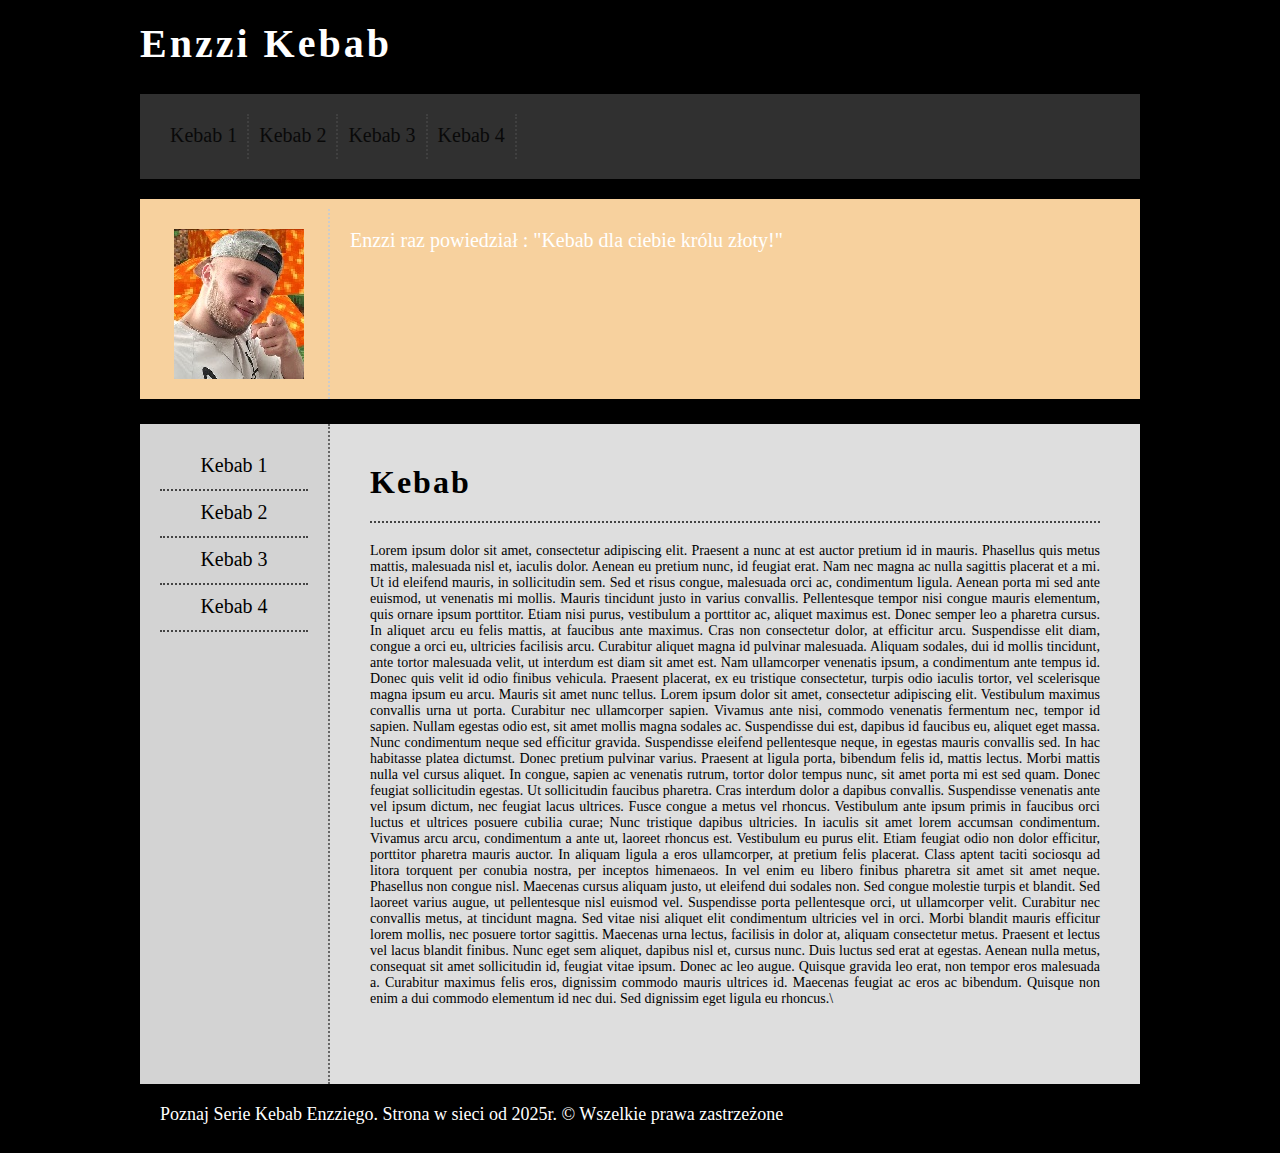
<file: index.html>
<html>
    <head>
        <title>Kebab</title>
        <link rel="shortcut icon" href="favicon.ico" type="image/x-icon">
        <!-- Style -->
        <link rel="stylesheet" href="main.css">
        <script type="text/javascript" src="redirecting.js"></script>
    </head>
    <body>
        <div id="container">
            <div id="logo">
                <h1>Enzzi Kebab</h1>
            </div>
            <div id="menu">
                <div class="option"; onclick="redirect('www.youtube.com/watch?v=OcwON22ctYc')">Kebab 1</div> 
                <div class="option">Kebab 2</div>
                <div class="option">Kebab 3</div>
                <div class="option">Kebab 4</div>
                <div style="clear:both"></div>
            </div>

           


            <div id="topbar">
                <div id="topbarL">
                <img src="enzio.jpg" alt="">
                </div>

                <div id="topbarR">
                    Enzzi raz powiedział : "Kebab dla ciebie królu złoty!"
                </div>
                <div style="clear:both"></div>
            </div>

            <div id="sidebar">
                <div class="optionL"; id="Kebab1">Kebab 1</div> 
                <div class="optionL">Kebab 2</div>
                <div class="optionL">Kebab 3</div>
                <div class="optionL">Kebab 4</div>
            </div>

            <div id="content">
                <span class="bigtitle">Kebab</span>

                <div class="dotted"></div>


                Lorem ipsum dolor sit amet, consectetur adipiscing elit. Praesent a nunc at est auctor pretium id in mauris. Phasellus quis metus mattis, malesuada nisl et, iaculis dolor. Aenean eu pretium nunc, id feugiat erat. Nam nec magna ac nulla sagittis placerat et a mi. Ut id eleifend mauris, in sollicitudin sem. Sed et risus congue, malesuada orci ac, condimentum ligula. Aenean porta mi sed ante euismod, ut venenatis mi mollis. Mauris tincidunt justo in varius convallis. Pellentesque tempor nisi congue mauris elementum, quis ornare ipsum porttitor. Etiam nisi purus, vestibulum a porttitor ac, aliquet maximus est. Donec semper leo a pharetra cursus. In aliquet arcu eu felis mattis, at faucibus ante maximus. Cras non consectetur dolor, at efficitur arcu.
                Suspendisse elit diam, congue a orci eu, ultricies facilisis arcu. Curabitur aliquet magna id pulvinar malesuada. Aliquam sodales, dui id mollis tincidunt, ante tortor malesuada velit, ut interdum est diam sit amet est. Nam ullamcorper venenatis ipsum, a condimentum ante tempus id. Donec quis velit id odio finibus vehicula. Praesent placerat, ex eu tristique consectetur, turpis odio iaculis tortor, vel scelerisque magna ipsum eu arcu. Mauris sit amet nunc tellus. Lorem ipsum dolor sit amet, consectetur adipiscing elit. Vestibulum maximus convallis urna ut porta. Curabitur nec ullamcorper sapien. Vivamus ante nisi, commodo venenatis fermentum nec, tempor id sapien. Nullam egestas odio est, sit amet mollis magna sodales ac. Suspendisse dui est, dapibus id faucibus eu, aliquet eget massa.
                Nunc condimentum neque sed efficitur gravida. Suspendisse eleifend pellentesque neque, in egestas mauris convallis sed. In hac habitasse platea dictumst. Donec pretium pulvinar varius. Praesent at ligula porta, bibendum felis id, mattis lectus. Morbi mattis nulla vel cursus aliquet. In congue, sapien ac venenatis rutrum, tortor dolor tempus nunc, sit amet porta mi est sed quam. Donec feugiat sollicitudin egestas. Ut sollicitudin faucibus pharetra. Cras interdum dolor a dapibus convallis. Suspendisse venenatis ante vel ipsum dictum, nec feugiat lacus ultrices.
                Fusce congue a metus vel rhoncus. Vestibulum ante ipsum primis in faucibus orci luctus et ultrices posuere cubilia curae; Nunc tristique dapibus ultricies. In iaculis sit amet lorem accumsan condimentum. Vivamus arcu arcu, condimentum a ante ut, laoreet rhoncus est. Vestibulum eu purus elit. Etiam feugiat odio non dolor efficitur, porttitor pharetra mauris auctor. In aliquam ligula a eros ullamcorper, at pretium felis placerat. Class aptent taciti sociosqu ad litora torquent per conubia nostra, per inceptos himenaeos. In vel enim eu libero finibus pharetra sit amet sit amet neque. Phasellus non congue nisl. Maecenas cursus aliquam justo, ut eleifend dui sodales non. Sed congue molestie turpis et blandit.
                Sed laoreet varius augue, ut pellentesque nisl euismod vel. Suspendisse porta pellentesque orci, ut ullamcorper velit. Curabitur nec convallis metus, at tincidunt magna. Sed vitae nisi aliquet elit condimentum ultricies vel in orci. Morbi blandit mauris efficitur lorem mollis, nec posuere tortor sagittis. Maecenas urna lectus, facilisis in dolor at, aliquam consectetur metus. Praesent et lectus vel lacus blandit finibus. Nunc eget sem aliquet, dapibus nisl et, cursus nunc. Duis luctus sed erat at egestas. Aenean nulla metus, consequat sit amet sollicitudin id, feugiat vitae ipsum. Donec ac leo augue. Quisque gravida leo erat, non tempor eros malesuada a. Curabitur maximus felis eros, dignissim commodo mauris ultrices id. Maecenas feugiat ac eros ac bibendum. Quisque non enim a dui commodo elementum id nec dui. Sed dignissim eget ligula eu rhoncus.\
            </div>
    
            <div id="footer">
                Poznaj Serie Kebab Enzziego. Strona w sieci od 2025r. &copy; Wszelkie prawa zastrzeżone
            </div>
        </div>
        
        
    </body>
</html>
</file>
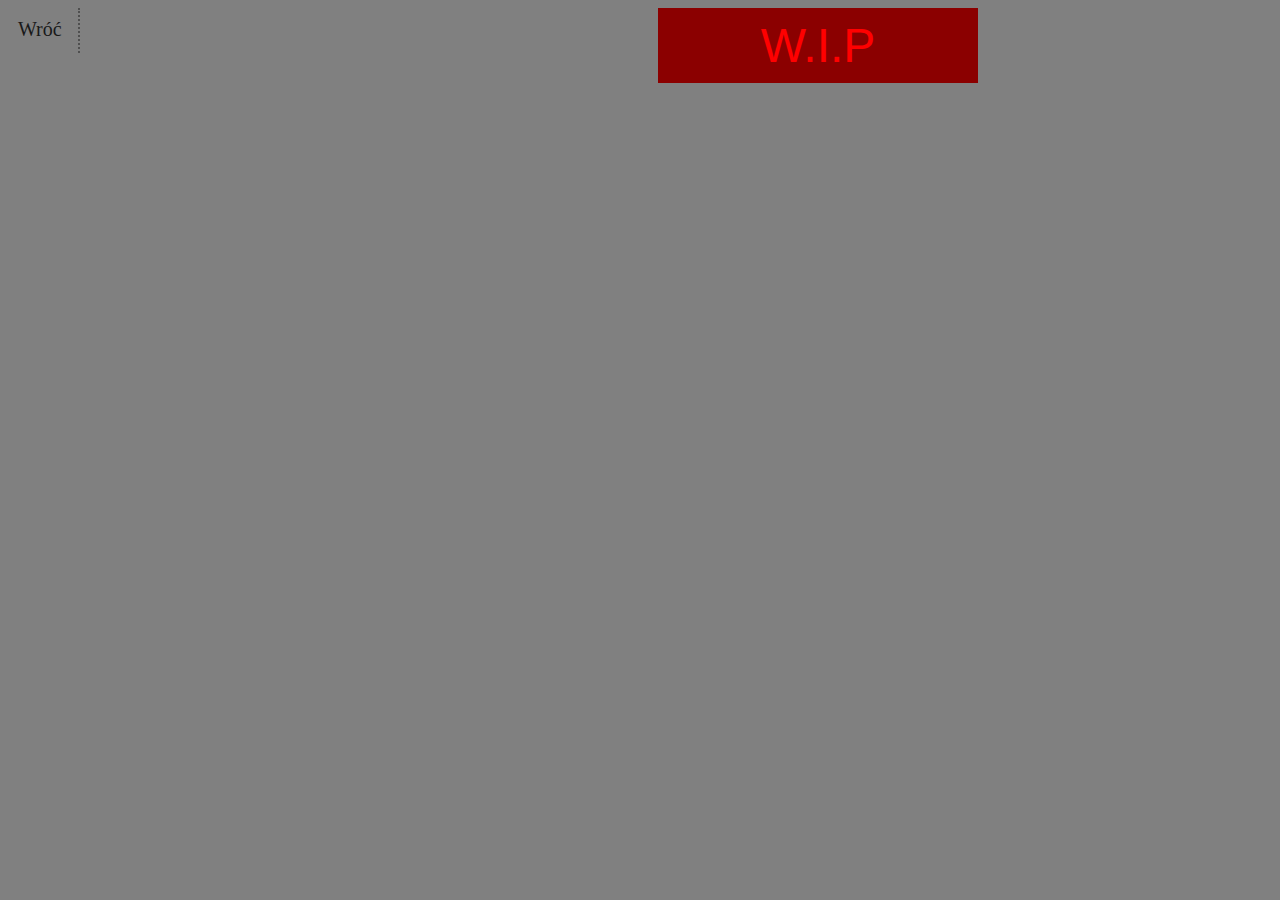
<file: galeria.html>
<!DOCTYPE html>
<html lang="pl">
<head>
    <meta charset="UTF-8">
    <title>WIP</title>
    <link rel="stylesheet" href="style.css">
    <script src="redirecting.js"></script>
    <style>
        body
        {
            background-color: grey;
        }
    </style>
</head>
<body>
    <div class="option"; onclick="redirect('index.html')">Wróć</div>
    <div id="WIP">
        W.I.P
    </div>
       
</body>
</html>
</file>
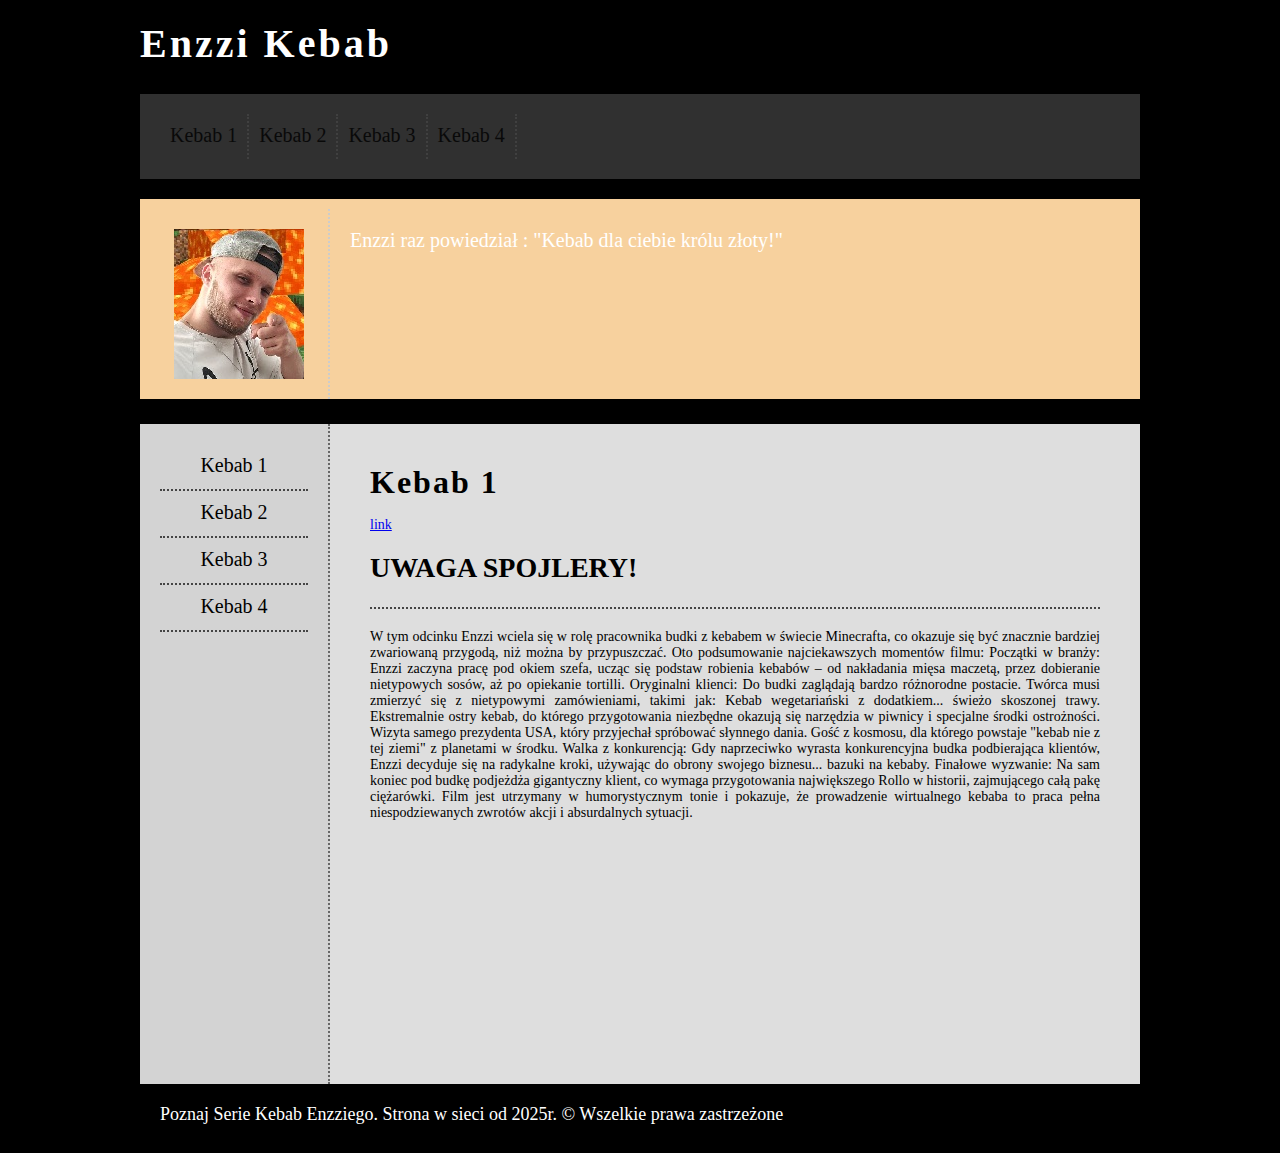
<file: Kebab1.html>
<html>
    <head>
        <title>Kebab</title>
        <link rel="shortcut icon" href="favicon.ico" type="image/x-icon">
        <!-- Style -->
        <link rel="stylesheet" href="main.css">
    </head>
    <body>
        <div id="container">
            <div id="logo">
                <h1>Enzzi Kebab</h1>
            </div>
            <div id="menu">
                <div class="option"; id="Kebab1">Kebab 1</div> 
                <div class="option">Kebab 2</div>
                <div class="option">Kebab 3</div>
                <div class="option">Kebab 4</div>
                <div style="clear:both"></div>
            </div>


            <div id="topbar">
                <div id="topbarL">
                <img src="enzio.jpg" alt="">
                </div>

                <div id="topbarR">
                    Enzzi raz powiedział : "Kebab dla ciebie królu złoty!"
                </div>
                <div style="clear:both"></div>
            </div>

            <div id="sidebar">
                <div class="optionL"; id="Kebab1">Kebab 1</div> 
                <div class="optionL">Kebab 2</div>
                <div class="optionL">Kebab 3</div>
                <div class="optionL">Kebab 4</div>
            </div>

            <div id="content">
                <span class="bigtitle">Kebab 1</span><br>
                <br>
                <a href="https://www.youtube.com/watch?v=4KtDlo58jCE&list=PLoyhkWngLRftM1MfnL9EIYYsSSSvYB7aQ">link</a>

                <h1>UWAGA SPOJLERY!</h1>

                <div class="dotted"></div>

                W tym odcinku Enzzi wciela się w rolę pracownika budki z kebabem w świecie Minecrafta, co okazuje się być znacznie bardziej zwariowaną przygodą, niż można by przypuszczać.

                Oto podsumowanie najciekawszych momentów filmu:

                Początki w branży: Enzzi zaczyna pracę pod okiem szefa, ucząc się podstaw robienia kebabów – od nakładania mięsa maczetą, przez dobieranie nietypowych sosów, aż po opiekanie tortilli.

                Oryginalni klienci: Do budki zaglądają bardzo różnorodne postacie. Twórca musi zmierzyć się z nietypowymi zamówieniami, takimi jak:

                Kebab wegetariański z dodatkiem... świeżo skoszonej trawy.

                Ekstremalnie ostry kebab, do którego przygotowania niezbędne okazują się narzędzia w piwnicy i specjalne środki ostrożności.

                Wizyta samego prezydenta USA, który przyjechał spróbować słynnego dania.

                Gość z kosmosu, dla którego powstaje "kebab nie z tej ziemi" z planetami w środku.

                Walka z konkurencją: Gdy naprzeciwko wyrasta konkurencyjna budka podbierająca klientów, Enzzi decyduje się na radykalne kroki, używając do obrony swojego biznesu... bazuki na kebaby.

                Finałowe wyzwanie: Na sam koniec pod budkę podjeżdża gigantyczny klient, co wymaga przygotowania największego Rollo w historii, zajmującego całą pakę ciężarówki.

                Film jest utrzymany w humorystycznym tonie i pokazuje, że prowadzenie wirtualnego kebaba to praca pełna niespodziewanych zwrotów akcji i absurdalnych sytuacji.
                
               
            </div>
    
            <div id="footer">
                Poznaj Serie Kebab Enzziego. Strona w sieci od 2025r. &copy; Wszelkie prawa zastrzeżone
            </div>
        </div>
        
        
    </body>
</html>
</file>
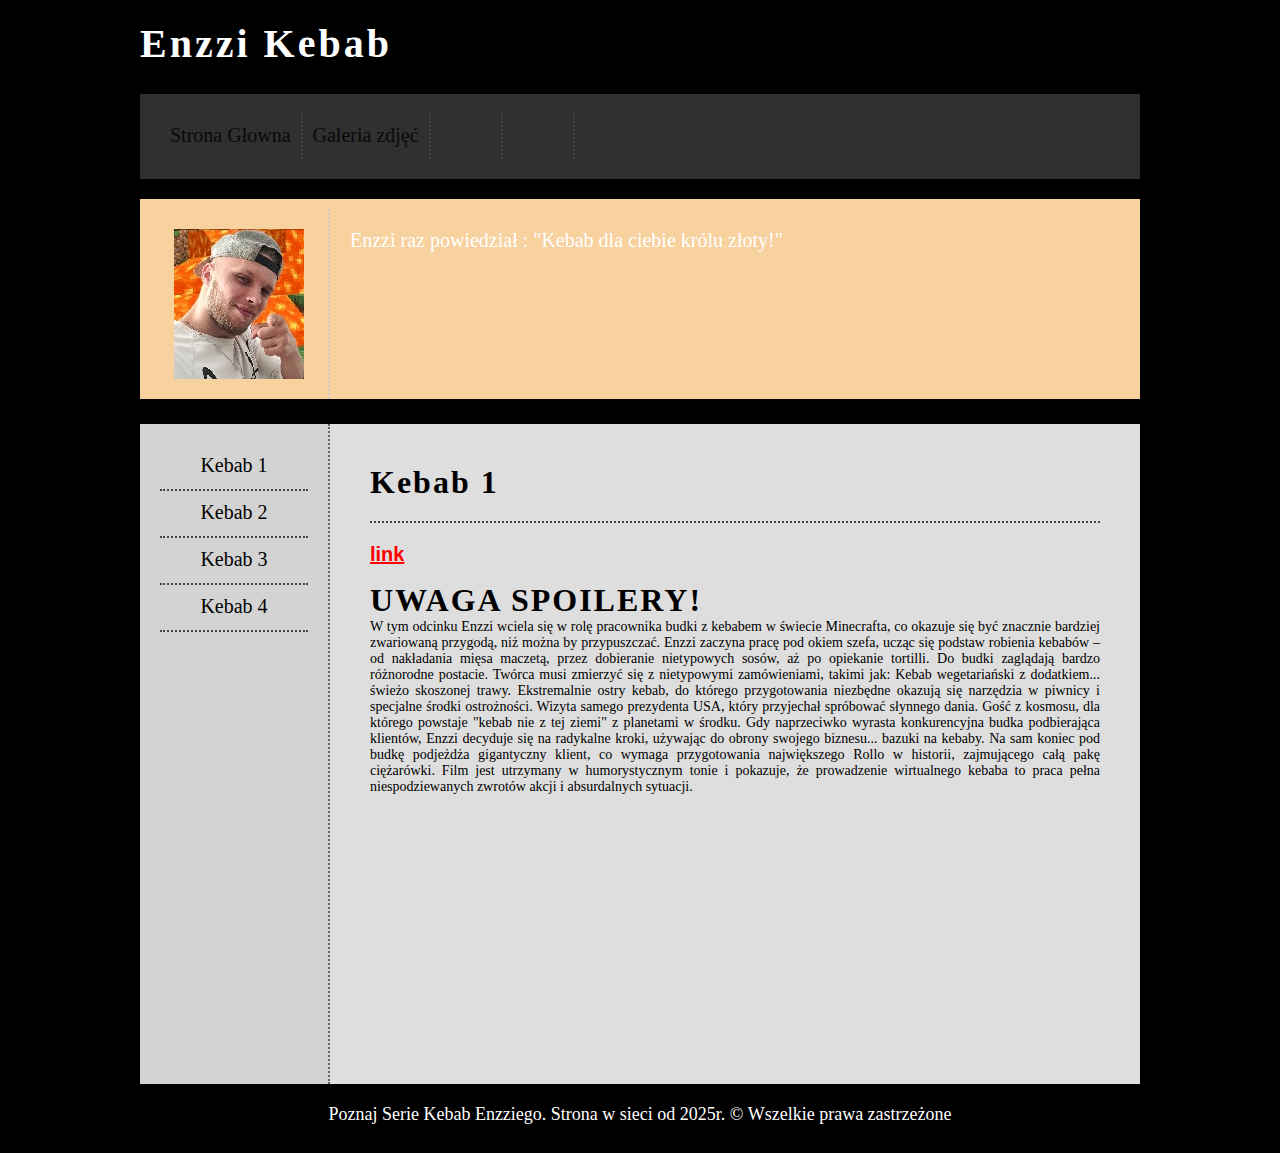
<file: kebab1.html>
<html>
    <head>
        <title>Kebab</title>
        <link rel="shortcut icon" href="favicon.ico" type="image/x-icon">
        <!-- Style -->
        <link rel="stylesheet" href="style.css">
        <script type="text/javascript" src="redirecting.js"></script>

    </head>
    <body>
        <div id="container">
            <div id="logo">
                <h1>Enzzi Kebab</h1>
            </div>
            <div id="menu">
                <div class="option"; onclick="redirect('index.html')">Strona Głowna</div> 
                <div class="option"; onclick="redirect('galeria.html')">Galeria zdjęć</div>
                <div class="option"></div>
                <div class="option"></div>
                <div style="clear:both"></div>
            </div>

           


            <div id="topbar">
                <div id="topbarL">
                <img src="enzio.jpg" alt="">
                </div>

                <div id="topbarR">
                    Enzzi raz powiedział : "Kebab dla ciebie królu złoty!"
                </div>
                <div style="clear:both"></div>
            </div>

            <div id="sidebar">
                <div class="optionL"; onclick="redirect('kebab1.html')">Kebab 1</div> 
                <div class="optionL"; onclick="redirect('kebab2.html')">Kebab 2</div>
                <div class="optionL"; onclick="redirect('kebab3.html')">Kebab 3</div>
                <div class="optionL"; onclick="redirect('kebab4.html')">Kebab 4</div>
            </div>

            <div id="content">
                <span class="bigtitle">Kebab 1</span>

                <div class="dotted"></div>

                <a href="https://www.youtube.com/watch?v=4KtDlo58jCE&list=PLoyhkWngLRftM1MfnL9EIYYsSSSvYB7aQ">link</a> <br> <br>

                <span class="bigtitle">UWAGA SPOILERY!</span><br>

                W tym odcinku Enzzi wciela się w rolę pracownika budki z kebabem w świecie Minecrafta, co okazuje się być znacznie bardziej zwariowaną przygodą, niż można by przypuszczać.
                Enzzi zaczyna pracę pod okiem szefa, ucząc się podstaw robienia kebabów – od nakładania mięsa maczetą, przez dobieranie nietypowych sosów, aż po opiekanie tortilli.
                Do budki zaglądają bardzo różnorodne postacie. Twórca musi zmierzyć się z nietypowymi zamówieniami, takimi jak:
                Kebab wegetariański z dodatkiem... świeżo skoszonej trawy.
                Ekstremalnie ostry kebab, do którego przygotowania niezbędne okazują się narzędzia w piwnicy i specjalne środki ostrożności.
                Wizyta samego prezydenta USA, który przyjechał spróbować słynnego dania.
                Gość z kosmosu, dla którego powstaje "kebab nie z tej ziemi" z planetami w środku.
                Gdy naprzeciwko wyrasta konkurencyjna budka podbierająca klientów, Enzzi decyduje się na radykalne kroki, używając do obrony swojego biznesu... bazuki na kebaby.
                Na sam koniec pod budkę podjeżdża gigantyczny klient, co wymaga przygotowania największego Rollo w historii, zajmującego całą pakę ciężarówki.
                Film jest utrzymany w humorystycznym tonie i pokazuje, że prowadzenie wirtualnego kebaba to praca pełna niespodziewanych zwrotów akcji i absurdalnych sytuacji.

            </div>
    
            <div id="footer">
                Poznaj Serie Kebab Enzziego. Strona w sieci od 2025r. &copy; Wszelkie prawa zastrzeżone
            </div>
        </div>
        
        
    </body>
</html>
</file>
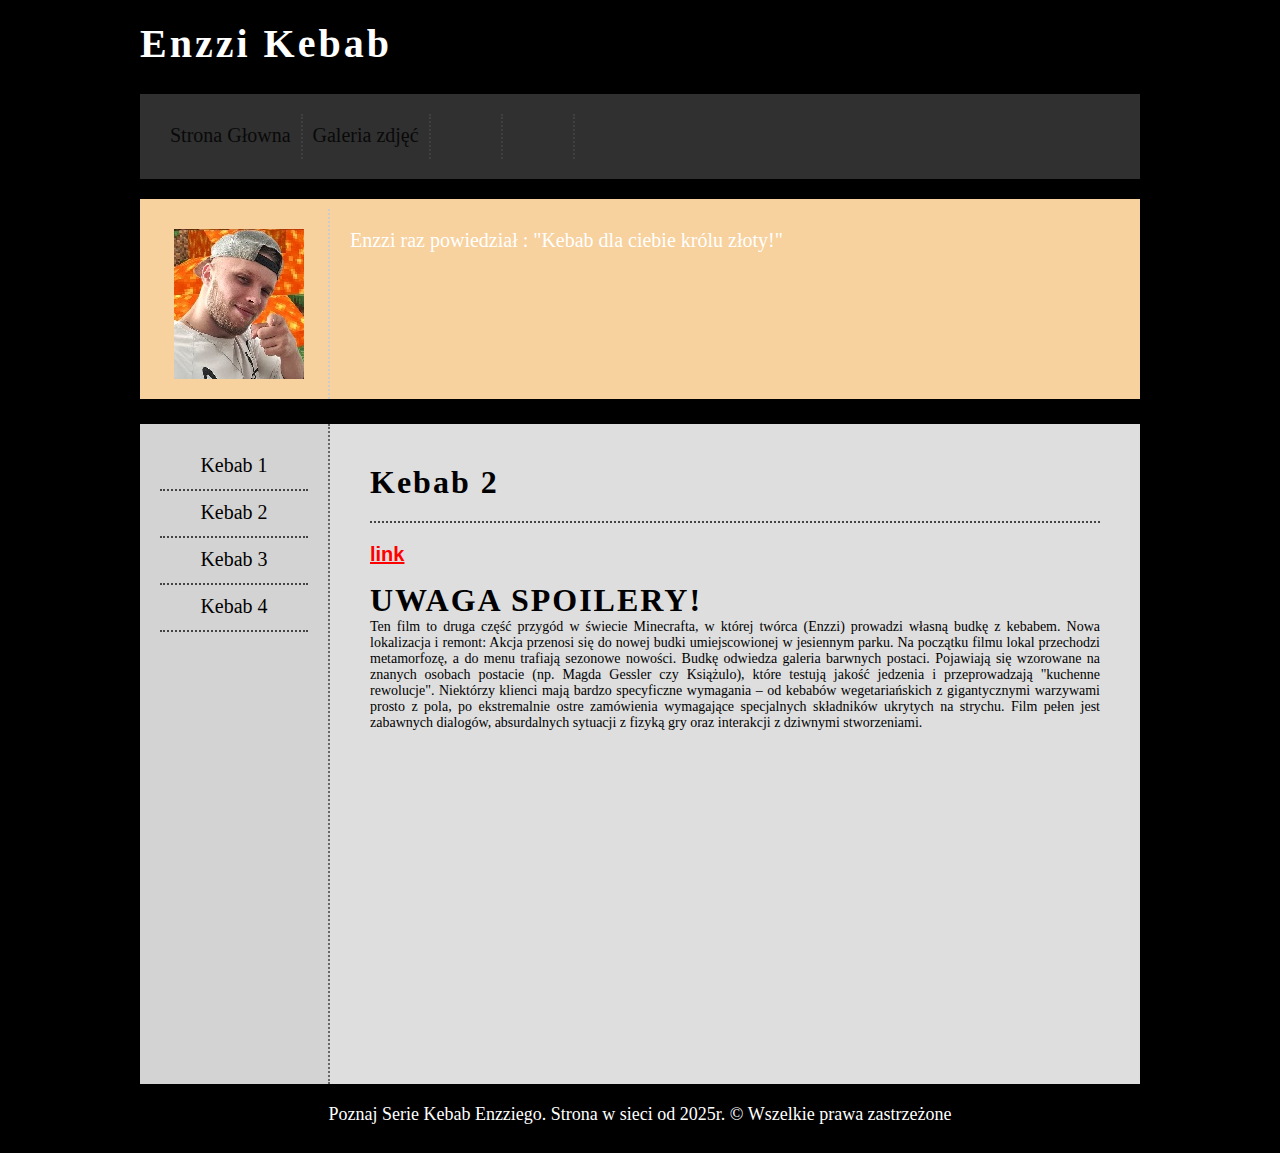
<file: kebab2.html>
<html>
    <head>
        <title>Kebab</title>
        <link rel="shortcut icon" href="favicon.ico" type="image/x-icon">
        <!-- Style -->
        <link rel="stylesheet" href="style.css">
        <script type="text/javascript" src="redirecting.js"></script>

    </head>
    <body>
        <div id="container">
            <div id="logo">
                <h1>Enzzi Kebab</h1>
            </div>
            <div id="menu">
                <div class="option" onclick="redirect('index.html')">Strona Głowna</div> 
                <div class="option" onclick="redirect('galeria.html')">Galeria zdjęć</div>
                <div class="option"></div>
                <div class="option"></div>
                <div style="clear:both"></div>
            </div>

           


            <div id="topbar">
                <div id="topbarL">
                <img src="enzio.jpg" alt="">
                </div>

                <div id="topbarR">
                    Enzzi raz powiedział : "Kebab dla ciebie królu złoty!"
                </div>
                <div style="clear:both"></div>
            </div>

            <div id="sidebar">
                <div class="optionL"; onclick="redirect('kebab1.html')">Kebab 1</div> 
                <div class="optionL"; onclick="redirect('kebab2.html')">Kebab 2</div>
                <div class="optionL"; onclick="redirect('kebab3.html')">Kebab 3</div>
                <div class="optionL"; onclick="redirect('kebab4.html')">Kebab 4</div>
            </div>

            <div id="content">
                <span class="bigtitle">Kebab 2</span>

                <div class="dotted"></div>
                
                <a href="https://www.youtube.com/watch?v=35IHnHCLFvs">link</a> <br> <br>


                <span class="bigtitle">UWAGA SPOILERY!</span><br>


                Ten film to druga część przygód w świecie Minecrafta, w której twórca (Enzzi) prowadzi własną budkę z kebabem.
                Nowa lokalizacja i remont: Akcja przenosi się do nowej budki umiejscowionej w jesiennym parku. Na początku filmu lokal przechodzi metamorfozę, a do menu trafiają sezonowe nowości.
                Budkę odwiedza galeria barwnych postaci. Pojawiają się wzorowane na znanych osobach postacie (np. Magda Gessler czy Książulo), które testują jakość jedzenia i przeprowadzają "kuchenne rewolucje".
                Niektórzy klienci mają bardzo specyficzne wymagania – od kebabów wegetariańskich z gigantycznymi warzywami prosto z pola, po ekstremalnie ostre zamówienia wymagające specjalnych składników ukrytych na strychu.
                Film pełen jest zabawnych dialogów, absurdalnych sytuacji z fizyką gry  oraz interakcji z dziwnymi stworzeniami.


    
            
        </div>

        <div id="footer">
                Poznaj Serie Kebab Enzziego. Strona w sieci od 2025r. &copy; Wszelkie prawa zastrzeżone
        </div>
        
        
    </body>
</html>
</file>
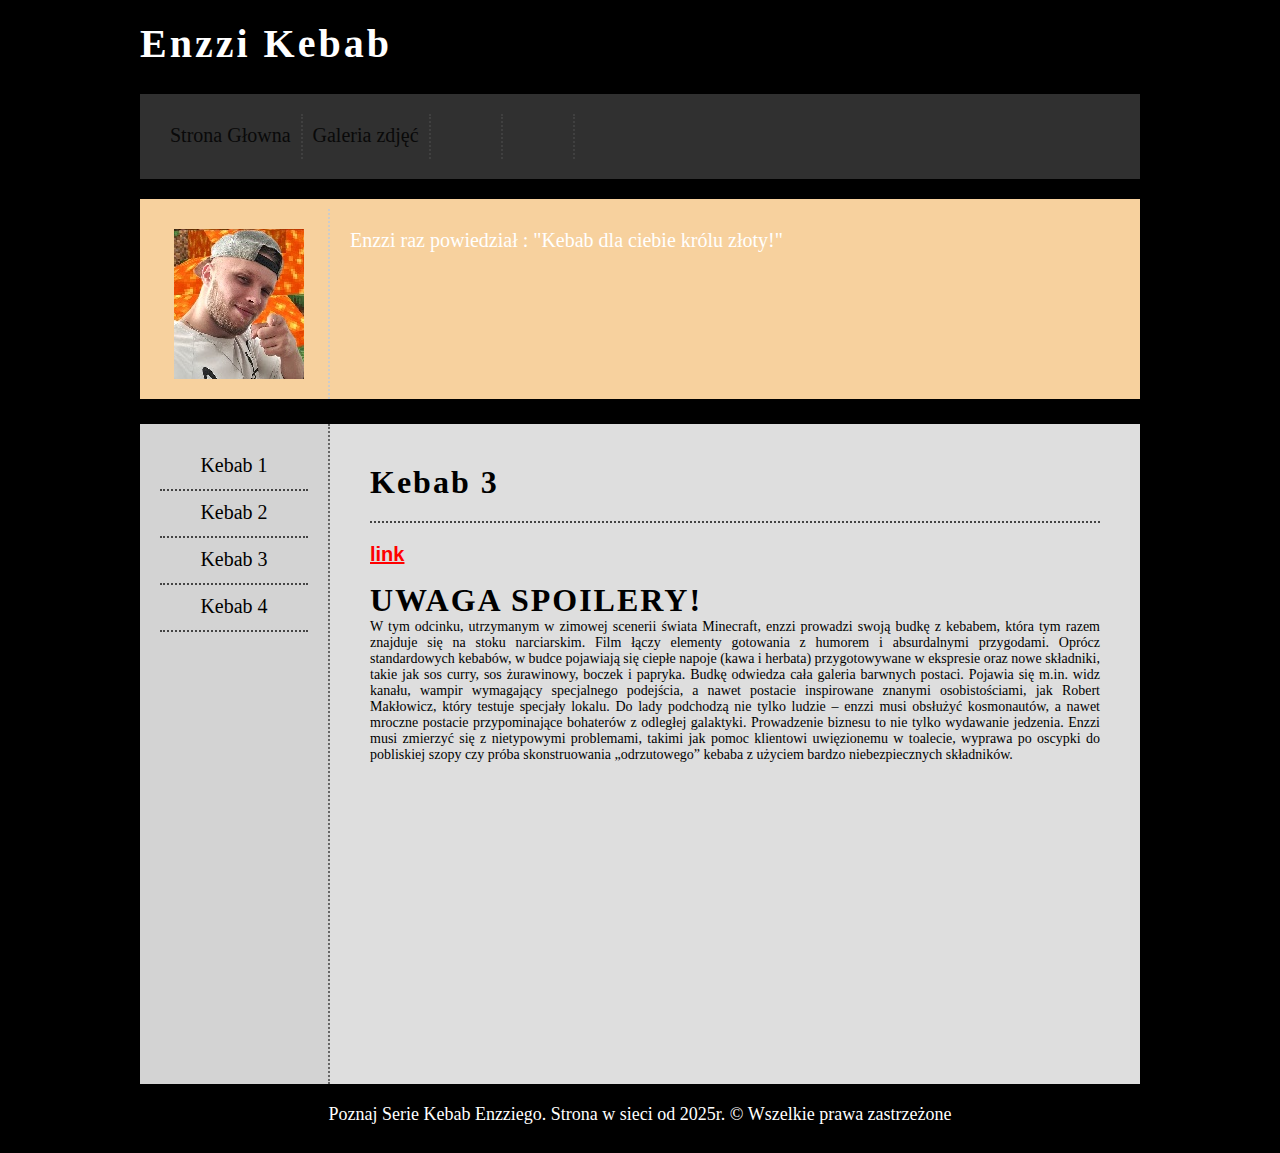
<file: kebab3.html>
<html>
    <head>
        <title>Kebab</title>
        <link rel="shortcut icon" href="favicon.ico" type="image/x-icon">
        <!-- Style -->
        <link rel="stylesheet" href="style.css">
        <script type="text/javascript" src="redirecting.js"></script>

    </head>
    <body>
        <div id="container">
            <div id="logo">
                <h1>Enzzi Kebab</h1>
            </div>
            <div id="menu">
                <div class="option"; onclick="redirect('index.html')">Strona Głowna</div> 
                <div class="option"; onclick="redirect('galeria.html')">Galeria zdjęć</div>
                <div class="option"></div>
                <div class="option"></div>
                <div style="clear:both"></div>
            </div>

           


            <div id="topbar">
                <div id="topbarL">
                <img src="enzio.jpg" alt="">
                </div>

                <div id="topbarR">
                    Enzzi raz powiedział : "Kebab dla ciebie królu złoty!"
                </div>
                <div style="clear:both"></div>
            </div>

            <div id="sidebar">
                <div class="optionL"; onclick="redirect('kebab1.html')">Kebab 1</div> 
                <div class="optionL"; onclick="redirect('kebab2.html')">Kebab 2</div>
                <div class="optionL"; onclick="redirect('kebab3.html')">Kebab 3</div>
                <div class="optionL"; onclick="redirect('kebab4.html')">Kebab 4</div>
            </div>

            <div id="content">
                <span class="bigtitle">Kebab 3</span>

                <div class="dotted"></div>

                <a href="https://www.youtube.com/watch?v=qa1X_yiK5i4">link</a> <br> <br>


                <span class="bigtitle">UWAGA SPOILERY!</span><br>


                W tym odcinku, utrzymanym w zimowej scenerii świata Minecraft, enzzi prowadzi swoją budkę z kebabem, która tym razem znajduje się na stoku narciarskim. Film łączy elementy gotowania z humorem i absurdalnymi przygodami.
                Oprócz standardowych kebabów, w budce pojawiają się ciepłe napoje (kawa i herbata) przygotowywane w ekspresie oraz nowe składniki, takie jak sos curry, sos żurawinowy, boczek i papryka.
                Budkę odwiedza cała galeria barwnych postaci. Pojawia się m.in. widz kanału, wampir wymagający specjalnego podejścia, a nawet postacie inspirowane znanymi osobistościami, jak Robert Makłowicz, który testuje specjały lokalu.
                Do lady podchodzą nie tylko ludzie – enzzi musi obsłużyć kosmonautów, a nawet mroczne postacie przypominające bohaterów z odległej galaktyki.
                Prowadzenie biznesu to nie tylko wydawanie jedzenia. Enzzi musi zmierzyć się z nietypowymi problemami, takimi jak pomoc klientowi uwięzionemu w toalecie, wyprawa po oscypki do pobliskiej szopy czy próba skonstruowania „odrzutowego” kebaba z użyciem bardzo niebezpiecznych składników.



    
            
        </div>

        <div id="footer">
                Poznaj Serie Kebab Enzziego. Strona w sieci od 2025r. &copy; Wszelkie prawa zastrzeżone
        </div>
        
        
    </body>
</html>
</file>
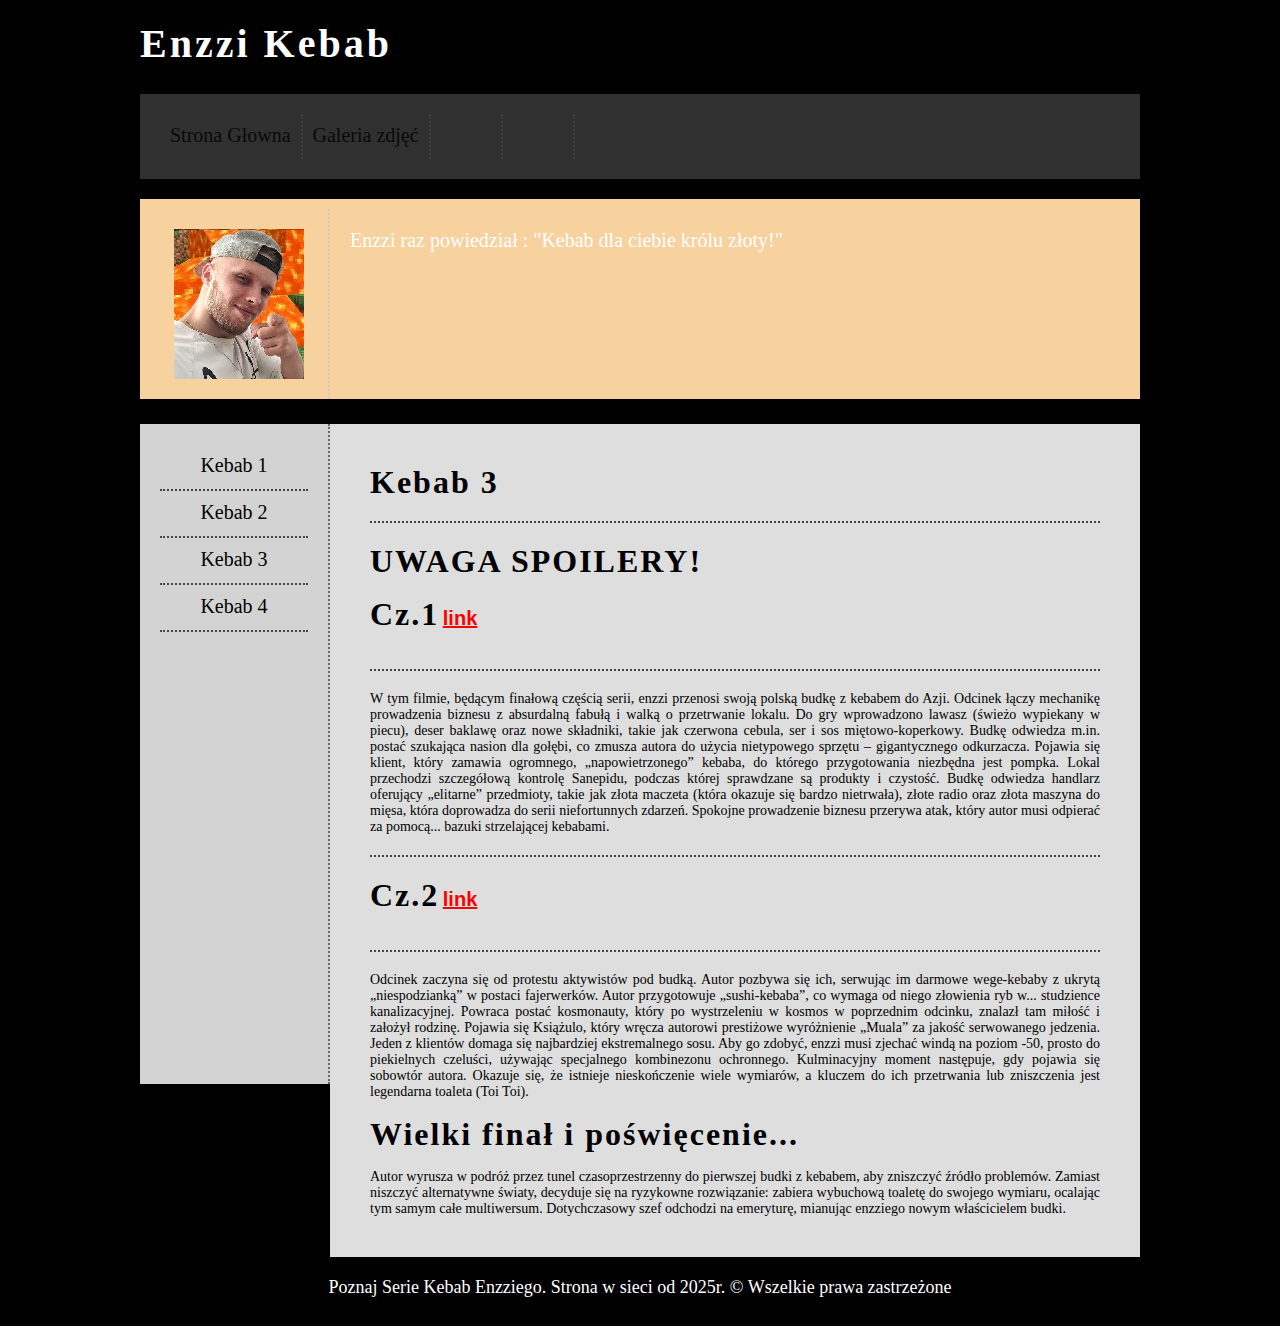
<file: kebab4.html>
<html>
    <head>
        <title>Kebab</title>
        <link rel="shortcut icon" href="favicon.ico" type="image/x-icon">
        <!-- Style -->
        <link rel="stylesheet" href="style.css">
        <script type="text/javascript" src="redirecting.js"></script>

    </head>
    <body>
        <div id="container">
            <div id="logo">
                <h1>Enzzi Kebab</h1>
            </div>
            <div id="menu">
                <div class="option" onclick="redirect('index.html')">Strona Głowna</div> 
                <div class="option" onclick="redirect('galeria.html')">Galeria zdjęć</div>
                <div class="option"></div>
                <div class="option"></div>
                <div style="clear:both"></div>
            </div>

           


            <div id="topbar">
                <div id="topbarL">
                <img src="enzio.jpg" alt="">
                </div>

                <div id="topbarR">
                    Enzzi raz powiedział : "Kebab dla ciebie królu złoty!"
                </div>
                <div style="clear:both"></div>
            </div>

            <div id="sidebar">
                <div class="optionL"; onclick="redirect('kebab1.html')">Kebab 1</div> 
                <div class="optionL"; onclick="redirect('kebab2.html')">Kebab 2</div>
                <div class="optionL"; onclick="redirect('kebab3.html')">Kebab 3</div>
                <div class="optionL"; onclick="redirect('kebab4.html')">Kebab 4</div>
            </div>

            <div id="content">
                <span class="bigtitle">Kebab 3</span>

                <div class="dotted"></div>

                <span class="bigtitle">UWAGA SPOILERY!</span><br><br>

                <span class="bigtitle">Cz.1</span> 

                <a href="https://www.youtube.com/watch?v=IFwzQqjm8K8">link</a> <br> <br>


                <div class="dotted"></div>

                W tym filmie, będącym finałową częścią serii, enzzi przenosi swoją polską budkę z kebabem do Azji. Odcinek łączy mechanikę prowadzenia biznesu z absurdalną fabułą i walką o przetrwanie lokalu.
                Do gry wprowadzono lawasz (świeżo wypiekany w piecu), deser baklawę oraz nowe składniki, takie jak czerwona cebula, ser i sos miętowo-koperkowy.
                Budkę odwiedza m.in. postać szukająca nasion dla gołębi, co zmusza autora do użycia nietypowego sprzętu – gigantycznego odkurzacza.
                Pojawia się klient, który zamawia ogromnego, „napowietrzonego” kebaba, do którego przygotowania niezbędna jest pompka.
                Lokal przechodzi szczegółową kontrolę Sanepidu, podczas której sprawdzane są produkty i czystość.
                Budkę odwiedza handlarz oferujący „elitarne” przedmioty, takie jak złota maczeta (która okazuje się bardzo nietrwała), złote radio oraz złota maszyna do mięsa, która doprowadza do serii niefortunnych zdarzeń.
                Spokojne prowadzenie biznesu przerywa atak, który autor musi odpierać za pomocą... bazuki strzelającej kebabami.


                <div class="dotted"></div>

                <span class="bigtitle">Cz.2</span>

                <a href="https://www.youtube.com/watch?v=FS0jSwPdnJI">link</a> <br> <br>


                 <div class="dotted"></div>

                Odcinek zaczyna się od protestu aktywistów pod budką. Autor pozbywa się ich, serwując im darmowe wege-kebaby z ukrytą „niespodzianką” w postaci fajerwerków.
                Autor przygotowuje „sushi-kebaba”, co wymaga od niego złowienia ryb w... studzience kanalizacyjnej.
                Powraca postać kosmonauty, który po wystrzeleniu w kosmos w poprzednim odcinku, znalazł tam miłość i założył rodzinę.
                Pojawia się Książulo, który wręcza autorowi prestiżowe wyróżnienie „Muala” za jakość serwowanego jedzenia.
                Jeden z klientów domaga się najbardziej ekstremalnego sosu. Aby go zdobyć, enzzi musi zjechać windą na poziom -50, prosto do piekielnych czeluści, używając specjalnego kombinezonu ochronnego.
                Kulminacyjny moment następuje, gdy pojawia się sobowtór autora. Okazuje się, że istnieje nieskończenie wiele wymiarów, a kluczem do ich przetrwania lub zniszczenia jest legendarna toaleta (Toi Toi). <br> <br>

                <span class="bigtitle">Wielki finał i poświęcenie...</span><br> <br>
                Autor wyrusza w podróż przez tunel czasoprzestrzenny do pierwszej budki z kebabem, aby zniszczyć źródło problemów.
                Zamiast niszczyć alternatywne światy, decyduje się na ryzykowne rozwiązanie: zabiera wybuchową toaletę do swojego wymiaru, ocalając tym samym całe multiwersum.
                Dotychczasowy szef odchodzi na emeryturę, mianując enzziego nowym właścicielem budki.



    
            
        </div>

        <div id="footer">
                Poznaj Serie Kebab Enzziego. Strona w sieci od 2025r. &copy; Wszelkie prawa zastrzeżone
        </div>
        
        
    </body>
</html>
</file>
<file: main.css>
body
{
background-color: black;
font-size: 20px;
color: black;
font-family: Verdana;
}

#container
{
    width: 1000px;
    margin-right: auto;
    margin-left: auto;
}

#menu
{
    background-color: #303030;
    margin-top: 20px;
    padding: 20px;
}

#logo
{
    color: white;
    margin-top: 20px;
    letter-spacing: 3px;
}

#topbar
{
    background-color: #f7d19e;
    color: white;
    margin-top: 20px;
    margin-bottom: 25px;
    padding: 10px;
    height: 180px;
}

#topbarL
{
    float: left;
    padding: 20px;
    width: 138px;
    border-right: 2px dotted #cccccc;
    text-align: center;
}

#topbarR
{  
    float: left;
    padding: 20px;
    width: 760px;
    text-align: justify;
}

#sidebar
{
    float: left;
    width: 148px;
    min-height: 620px;
    padding: 20px;
    background-color: lightgrey;
    text-align: center;
    border-right: 2px dotted #666666;
}

#content
{
    float: left;
    padding: 40px;
    width: 730px;
    background-color: #dedede;
    min-height: 580px;
    text-align: justify;
    font-size: 14px;
}

#footer
{
    clear: both;
    color: white;
    padding: 20px;
    font-size: 18px;
}


.option
{
    float: left;
    min-width: 50px;
    height: 25px;
    font-size: 20px;
    padding: 10px;
    border-right: 2px dotted #444444;
    opacity: 0.8;
}

.option:hover
{
    background-color: #222222;
    cursor: pointer;
}

.optionL
{
    height: 25px;
    padding: 10px;
    border-bottom: 2px dotted #444444;
}

.optionL:hover
{
    background-color: #f36742;
    color: white;
    cursor: pointer;
}

.bigtitle
{
    font-size: 32px;
    font-weight: 900;
    letter-spacing: 2px;
}

.dotted
{
    height: 5px;
    margin-top: 15px;
    margin-bottom: 20px;
    border-bottom: 2px dotted #444444;
}
</file>
<file: style.css>
body
{
background-color: black;
font-size: 20px;
color: black;
font-family: Verdana;
}

a:link
{
    font-size: 20px;
    font-family: Verdana, Geneva, Tahoma, sans-serif;
    color: red;
    font-weight: 700;
}

a:visited
{
    font-size: 20px;
    font-family: Verdana, Geneva, Tahoma, sans-serif;
    color: red;
    font-weight: 700;
}

a:hover
{
    font-size: 20px;
    font-family: Verdana, Geneva, Tahoma, sans-serif;
    color: green;
    font-weight: 900;
}



#container
{
    width: 1000px;
    margin-right: auto;
    margin-left: auto;
}

#menu
{
    background-color: #303030;
    margin-top: 20px;
    padding: 20px;
}

#logo
{
    color: white;
    margin-top: 20px;
    letter-spacing: 3px;
}

#topbar
{
    background-color: #f7d19e;
    color: white;
    margin-top: 20px;
    margin-bottom: 25px;
    padding: 10px;
    height: 180px;
}

#topbarL
{
    float: left;
    padding: 20px;
    width: 138px;
    border-right: 2px dotted #cccccc;
    text-align: center;
}

#topbarR
{  
    float: left;
    padding: 20px;
    width: 760px;
    text-align: justify;
}

#sidebar
{
    float: left;
    width: 148px;
    min-height: 620px;
    padding: 20px;
    background-color: lightgrey;
    text-align: center;
    border-right: 2px dotted #666666;
}

#content
{
    float: left;
    padding: 40px;
    width: 730px;
    background-color: #dedede;
    min-height: 580px;
    text-align: justify;
    font-size: 14px;
}

#footer
{
    clear: both;
    color: white;
    padding: 20px;
    font-size: 18px;
    text-align: center;
}

#WIP
{
    text-align: center;
    font-size: 48px;
    font-family: Verdana, Geneva, Tahoma, sans-serif;
    color: red;
    width: 300px;
    padding: 10px;
    background-color: darkred;
    margin-left: 650px;
}


.option
{
    float: left;
    min-width: 50px;
    height: 25px;
    font-size: 20px;
    padding: 10px;
    border-right: 2px dotted #444444;
    opacity: 0.8;
}

.option:hover
{
    background-color: #222222;
    cursor: pointer;
}

.optionL
{
    height: 25px;
    padding: 10px;
    border-bottom: 2px dotted #444444;
}

.optionL:hover
{
    background-color: #f36742;
    color: white;
    cursor: pointer;
}

.bigtitle
{
    font-size: 32px;
    font-weight: 900;
    letter-spacing: 2px;
}

.dotted
{
    height: 5px;
    margin-top: 15px;
    margin-bottom: 20px;
    border-bottom: 2px dotted #444444;
}
</file>
